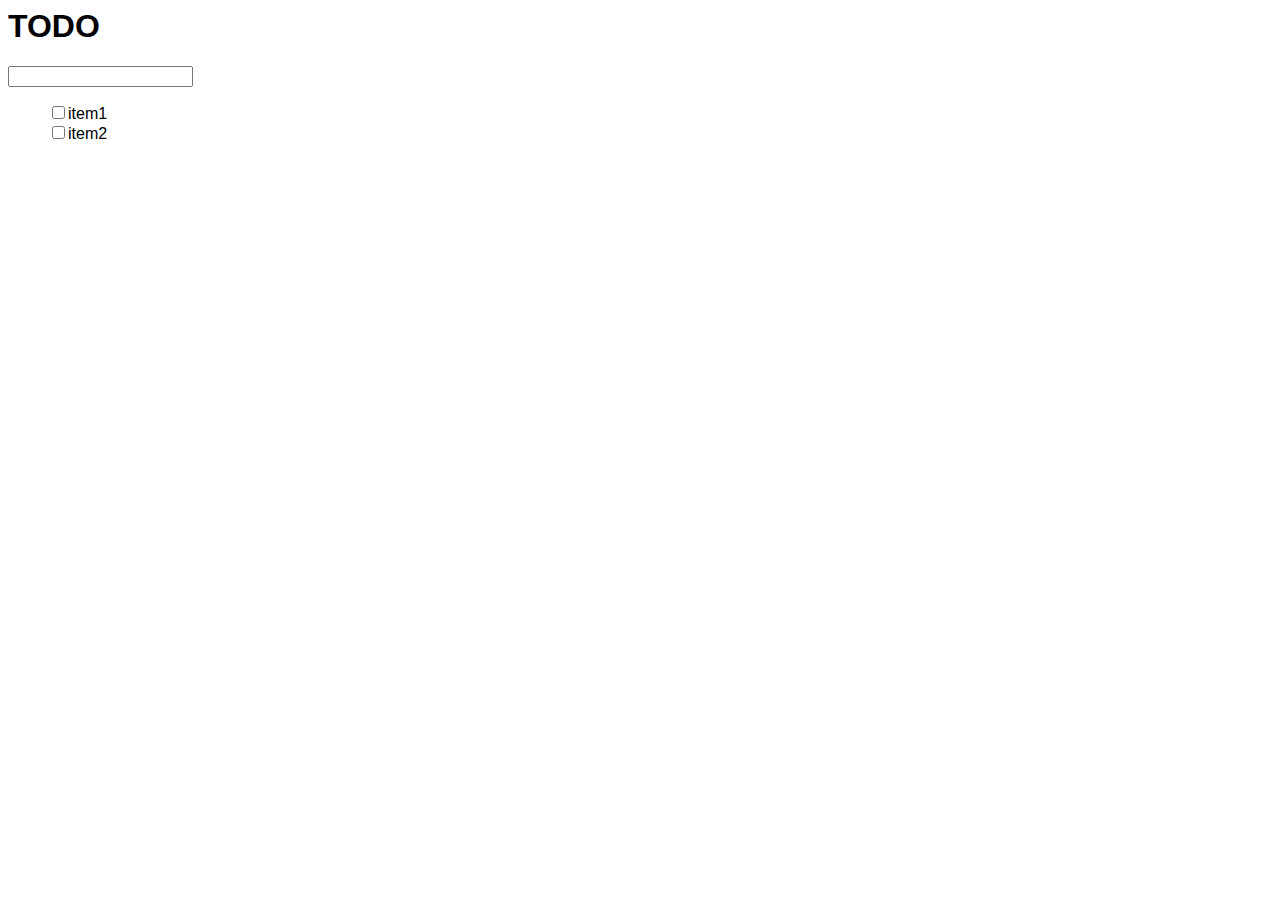
<file: exercise-1/index.html>
<!DOCTYPE>
<html>
<head>
  <title>My TODO List!</title>
  <link rel="stylesheet" href="style.css" />
</head>
<body>
  <h1>TODO</h1>
  <form id="form">
  	<input type="text" id="inputItem">
  </form>
  <ul id="toDoList">
  	<label><input type='checkbox'>item1<br></label>
  	<label><input type='checkbox'>item2</label>
  </ul>
  
  <script src="script.js"></script>
</body>
</html>
</file>
<file: exercise-1/style.css>
* {
  font-family: Arial;
}

#inputBox{
	font-size: 16px;
}
</file>
